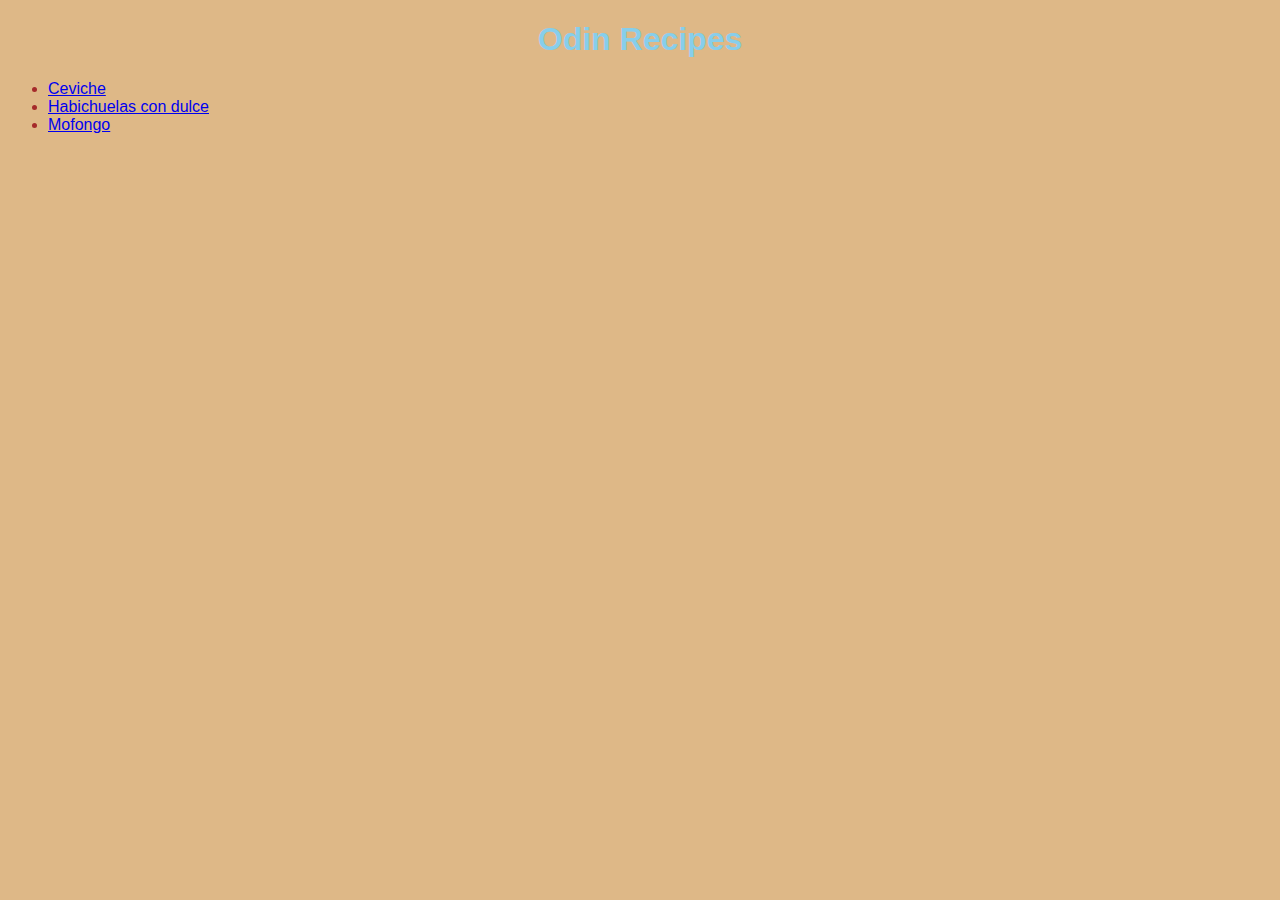
<file: index.html>
<!DOCTYPE html>
<html lang="en">
    <head>
       <meta charset="utf-8">
       <title>Odin Recipes</title>
       <link rel="stylesheet" href="style.css">
    </head>
    <body>
        <h1>Odin Recipes</h1>
        <ul>
          <li class="recipes"><a href="./recipes/ceviche.html">Ceviche</a></li>
          <li class="recipes"><a href="./recipes/dominican-sweet-beans.html">Habichuelas con dulce</a></li>
          <li class="recipes"><a href="./recipes/mofongo.html">Mofongo</a></li>
        </ul>
    </body>
</html>
</file>
<file: style.css>
h1{
    text-align: center;
    color: skyblue;
}

.recipes{
    color: brown;
}
body{
    background-color: burlywood;
    font-family: Arial, "Helvetica Neue", Helvetica, sans-serif;
}
</file>
